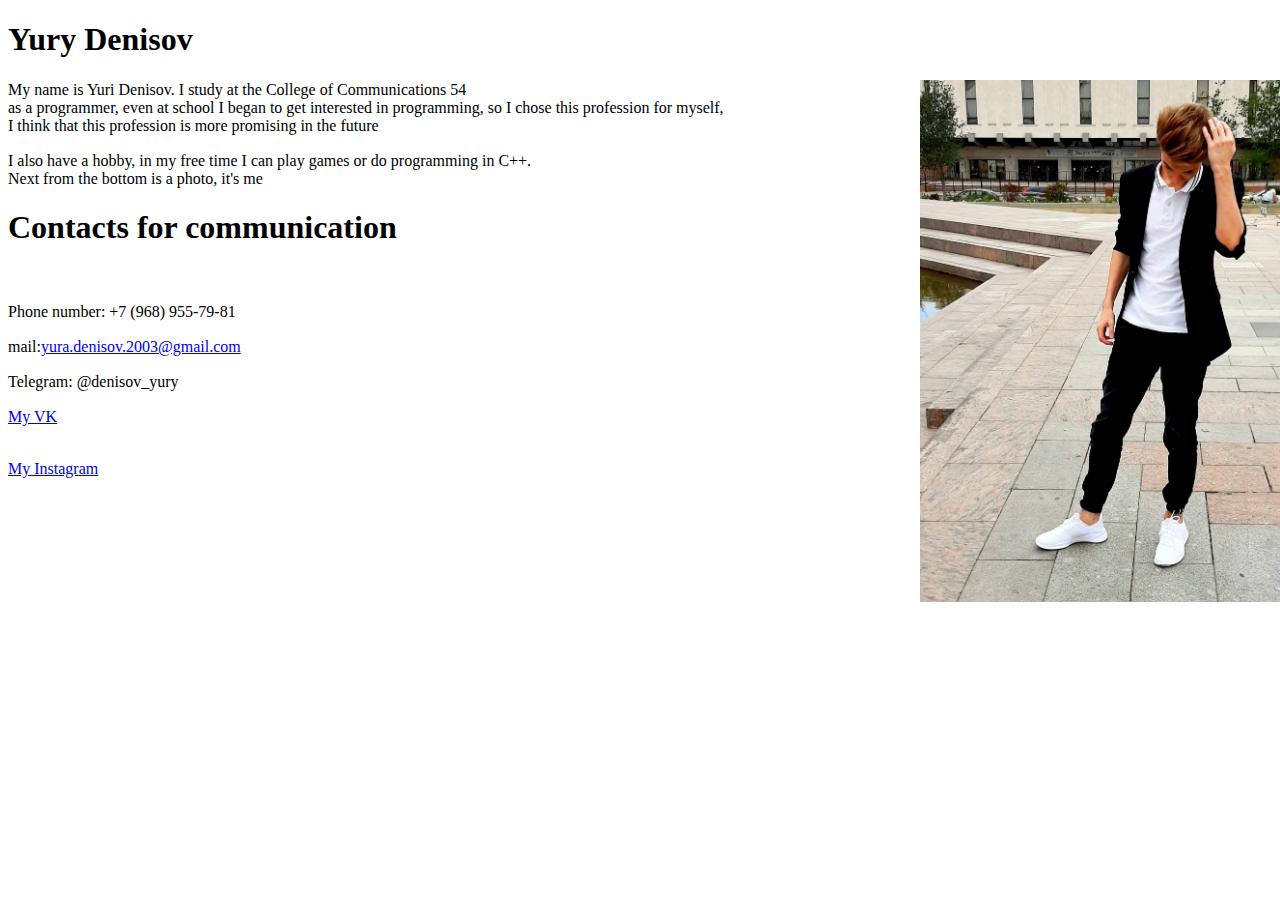
<file: Site/index.html>
<!DOCTYPE html>
<html>
<head>
<meta charset="utf-8">
<meta name="viewport" content="width=device-width, initial-scale=1">
<link rel="stylesheet" type="text/css" href="style/style.css">
<title>business card of a student of Yury Denisov</title>
</head>
<body>
<h1>Yury Denisov</h1>
<div>
	<img src="style/Face.jpg">
	</div>
	<p>My name is Yuri Denisov. I study at the College of Communications 54 <br> as a programmer, even at school I began to get interested in programming, so I chose this profession for myself,
<br>I think that this profession is more promising in the future</p>
<p>I also have a hobby, in my free time I can play games or do programming in C++.
<br>Next from the bottom is a photo, it's me</p>
<h1>Contacts for communication</h1>
<br>
<p>Phone number: +7 (968) 955-79-81</p>
<p>mail: <a href="mailto: yura.denisov.2003@gmail.com">yura.denisov.2003@gmail.com</a></p>
<p>Telegram: @denisov_yury</p>
<p><a href="https://vk.com/neroun69">My VK</a><p>
<p><a href="https://www.instagram.com/hanzo_mainer_/">My Instagram</a><p>
</p>
</body>
</html>
</file>
<file: Site/style/style.css>
p{
	position: ;
	padding-top: 1px;
	display: flex;
}
img{
	max-width: 110%;
	height: auto;
	float: right;
	display: flex;
}
div {
	padding-left: 950px;
	width: 30%;
	height: 30%;
}
</file>
